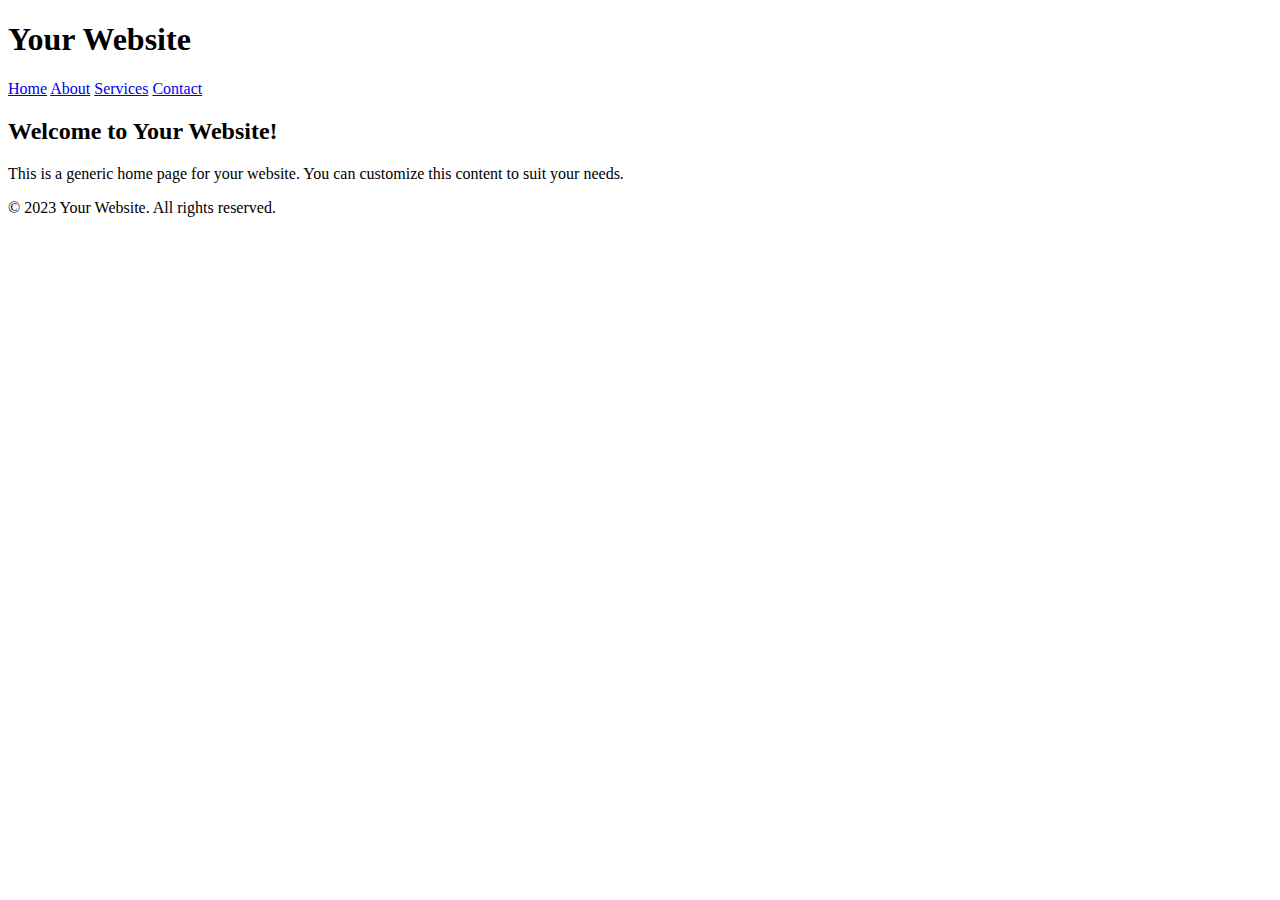
<file: src/main/resources/templates/index.html>
<!DOCTYPE html>
<html lang="en" xmlns:th="http://www.thymeleaf.org/">
<head>
    <meta charset="UTF-8">
    <meta name="viewport" content="width=device-width, initial-scale=1.0">
    <link rel="stylesheet" th:href="@{/styles.css}">
    <title>Your Website</title>
</head>

<body>

<header>
    <h1>Your Website</h1>
</header>

<nav>
    <a href="#">Home</a>
    <a href="#">About</a>
    <a href="#">Services</a>
    <a href="#">Contact</a>
</nav>

<section>
    <h2>Welcome to Your Website!</h2>
    <p>This is a generic home page for your website. You can customize this content to suit your needs.</p>
</section>

<footer>
    <p>&copy; 2023 Your Website. All rights reserved.</p>
</footer>

</body>

</html>
</file>
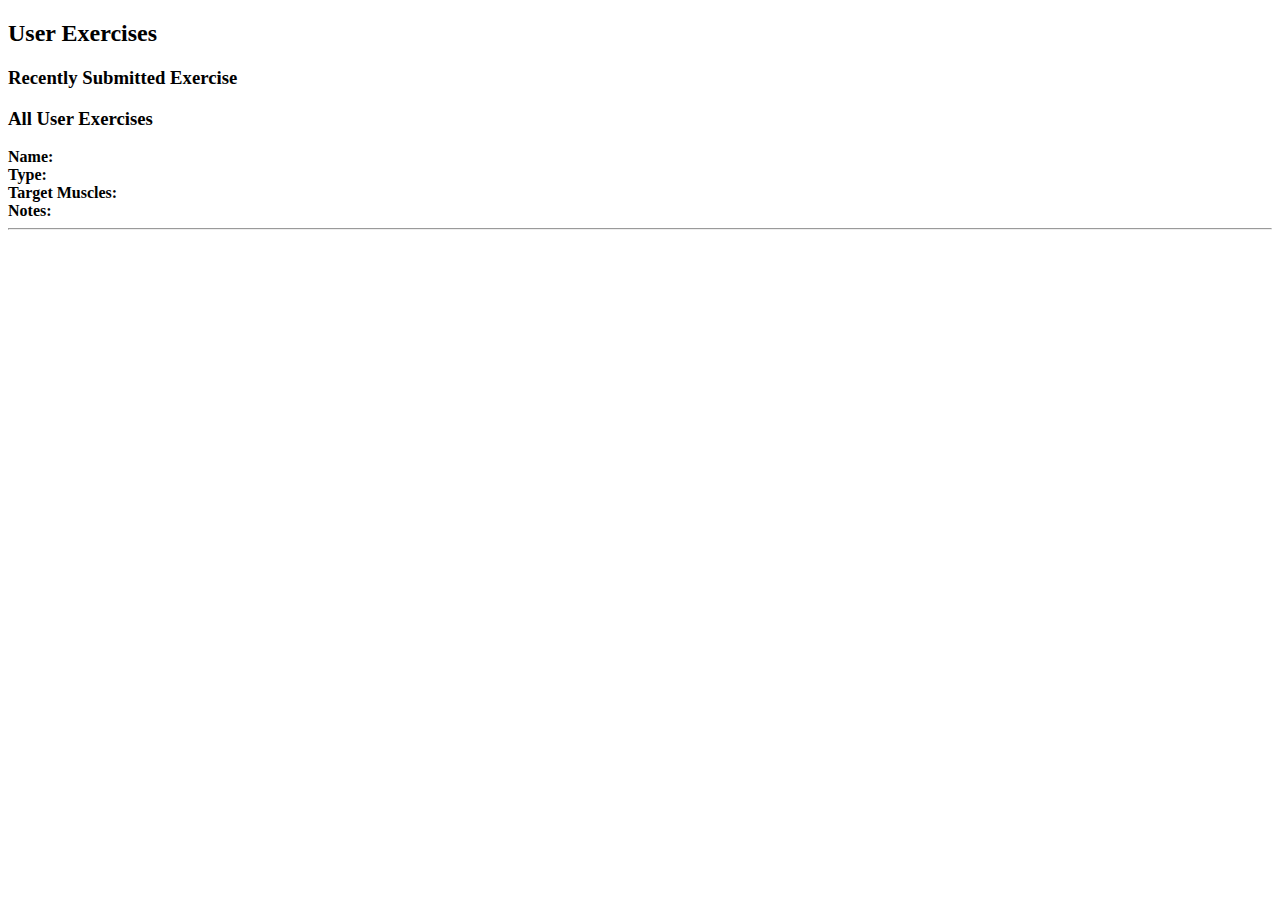
<file: src/main/resources/templates/userExercises.html>
<!DOCTYPE html>
<html lang="en" xmlns:th="http://www.thymeleaf.org">
<head>
    <meta charset="UTF-8">
    <meta name="viewport" content="width=device-width, initial-scale=1.0">
    <title>User Exercises</title>
    <link rel="stylesheet" th:href="@{/styles.css}">
</head>
<body>

<h2>User Exercises</h2>

<!-- Display the exercise just submitted -->
<h3>Recently Submitted Exercise</h3>
<!--<div th:if="${exercise != null}">-->
<!--    <div>-->
<!--        <strong>Name:</strong> <span th:text="${exercises.exerciseName}"></span><br>-->
<!--        <strong>Type:</strong> <span th:text="${exercises.exerciseType}"></span><br>-->
<!--        <strong>Target Muscles:</strong> <span th:text="${exercises.targetMuscles}"></span><br>-->
<!--        <strong>Notes:</strong> <span th:text="${exercises.exerciseNotes}"></span><br>-->
<!--    </div>-->
<!--</div>-->

<!-- Display all exercises for the user -->
<h3>All User Exercises</h3>
<div th:each="exercise : ${exercises}">
    <div>
        <strong>Name:</strong> <span th:text="${exercise.getExerciseName}"></span><br>
        <strong>Type:</strong> <span th:text="${exercises.getExerciseType}"></span><br>
        <strong>Target Muscles:</strong> <span th:text="${getTargetMuscles.targetMuscles}"></span><br>
        <strong>Notes:</strong> <span th:text="${exercises.getExerciseNotes}"></span><br>
    </div>
    <hr>
</div>

</body>
</html>
</file>
